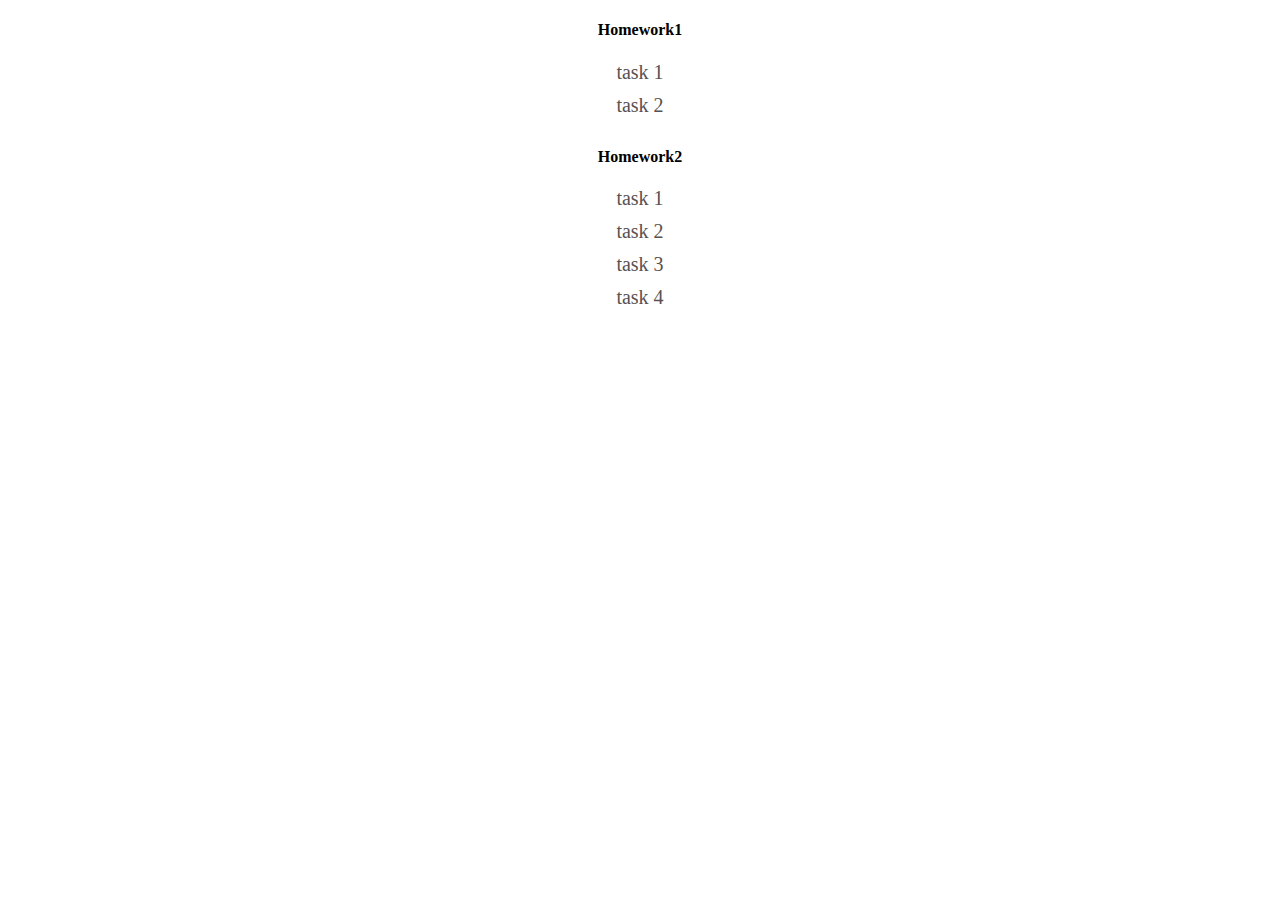
<file: index.html>
<!DOCTYPE html>
<html lang="en-us">
    <head>
        <meta charset="UTF-8">
        <title>Junk</title>

        <link rel="stylesheet" type="text/css" href="stylesheets/stylesheet.css" media="screen">
    </head>

    <body>

        <div class="content">
            <h4>Homework1</h4>
            <div>
                <a href="/junk/01/01/index.html" > task 1 </a>
                <a href="/junk/01/02/index.html" > task 2 </a>
            </div>

            <h4>Homework2</h4>
            <div>
                <a href="/junk/02/01/index.html" > task 1 </a>
                <a href="/junk/02/02/index.html" > task 2 </a>
                <a href="/junk/02/03/index.html" > task 3 </a>
                <a href="/junk/02/04/index.html" > task 4 </a>
            </div>
        </div>
    </body>
</html>
</file>
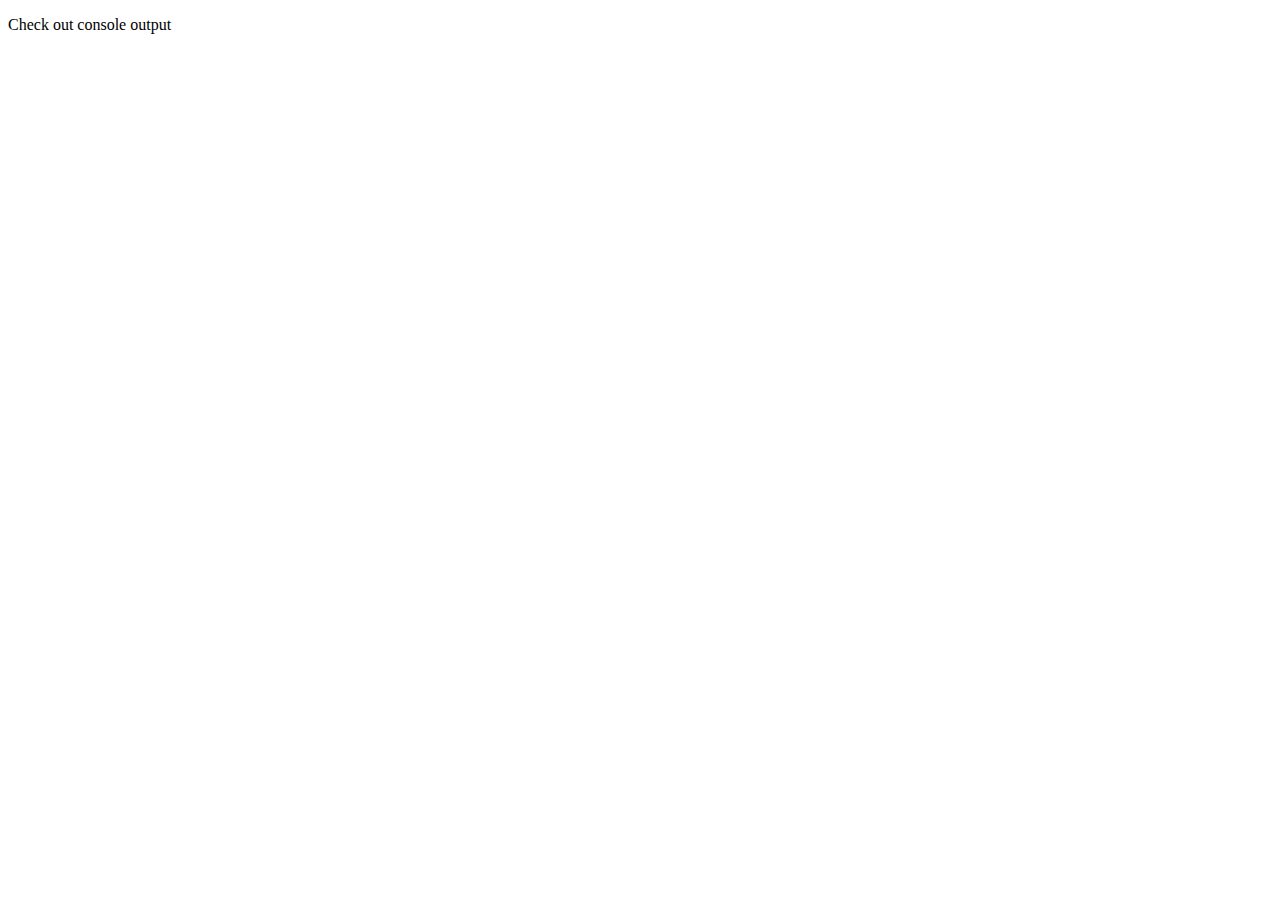
<file: 01/01/index.html>
<!DOCTYPE html>
<html lang="en">
    <head>
        <meta charset="UTF-8">
        <title>Homework 1 Task 1</title>

        <script type="text/javascript" src="tasks.js"></script>
    </head>

    <body>
        <p>Check out console output</p>
    </body>
</html>
</file>
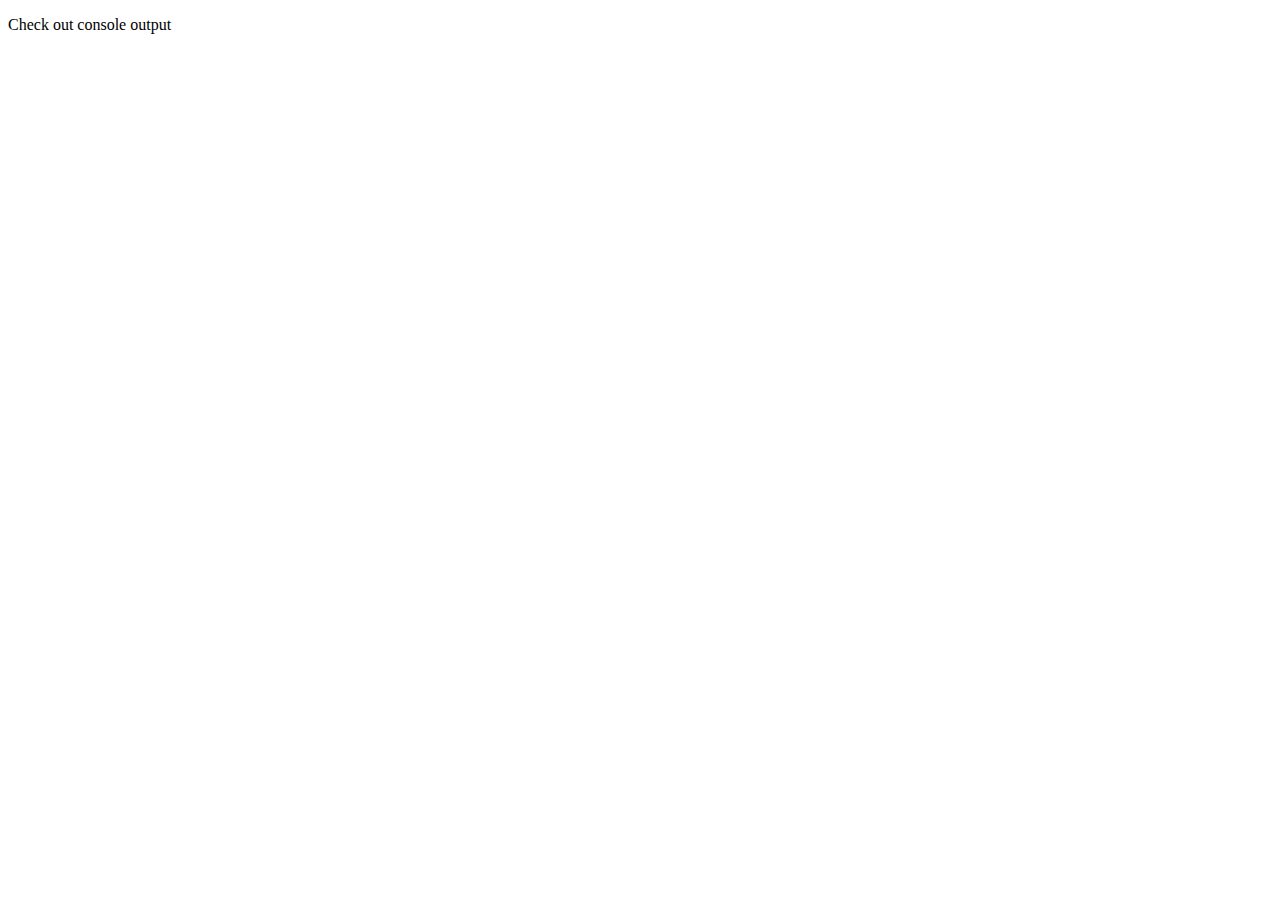
<file: 01/02/index.html>
<!DOCTYPE html>
<html lang="en">
    <head>
        <meta charset="UTF-8">
        <title>Homework 1 Task 2</title>

        <script type="text/javascript" src="tasks.js"></script>
    </head>

    <body>
        <p>Check out console output</p>
    </body>
</html>
</file>
<file: stylesheets/stylesheet.css>
.content {
  text-align: center;
}

.content a {
  display: block;
  font-size: 20px;
  padding-bottom: 10px;
  text-decoration: none;
  color: #5a5151;
}
</file>
